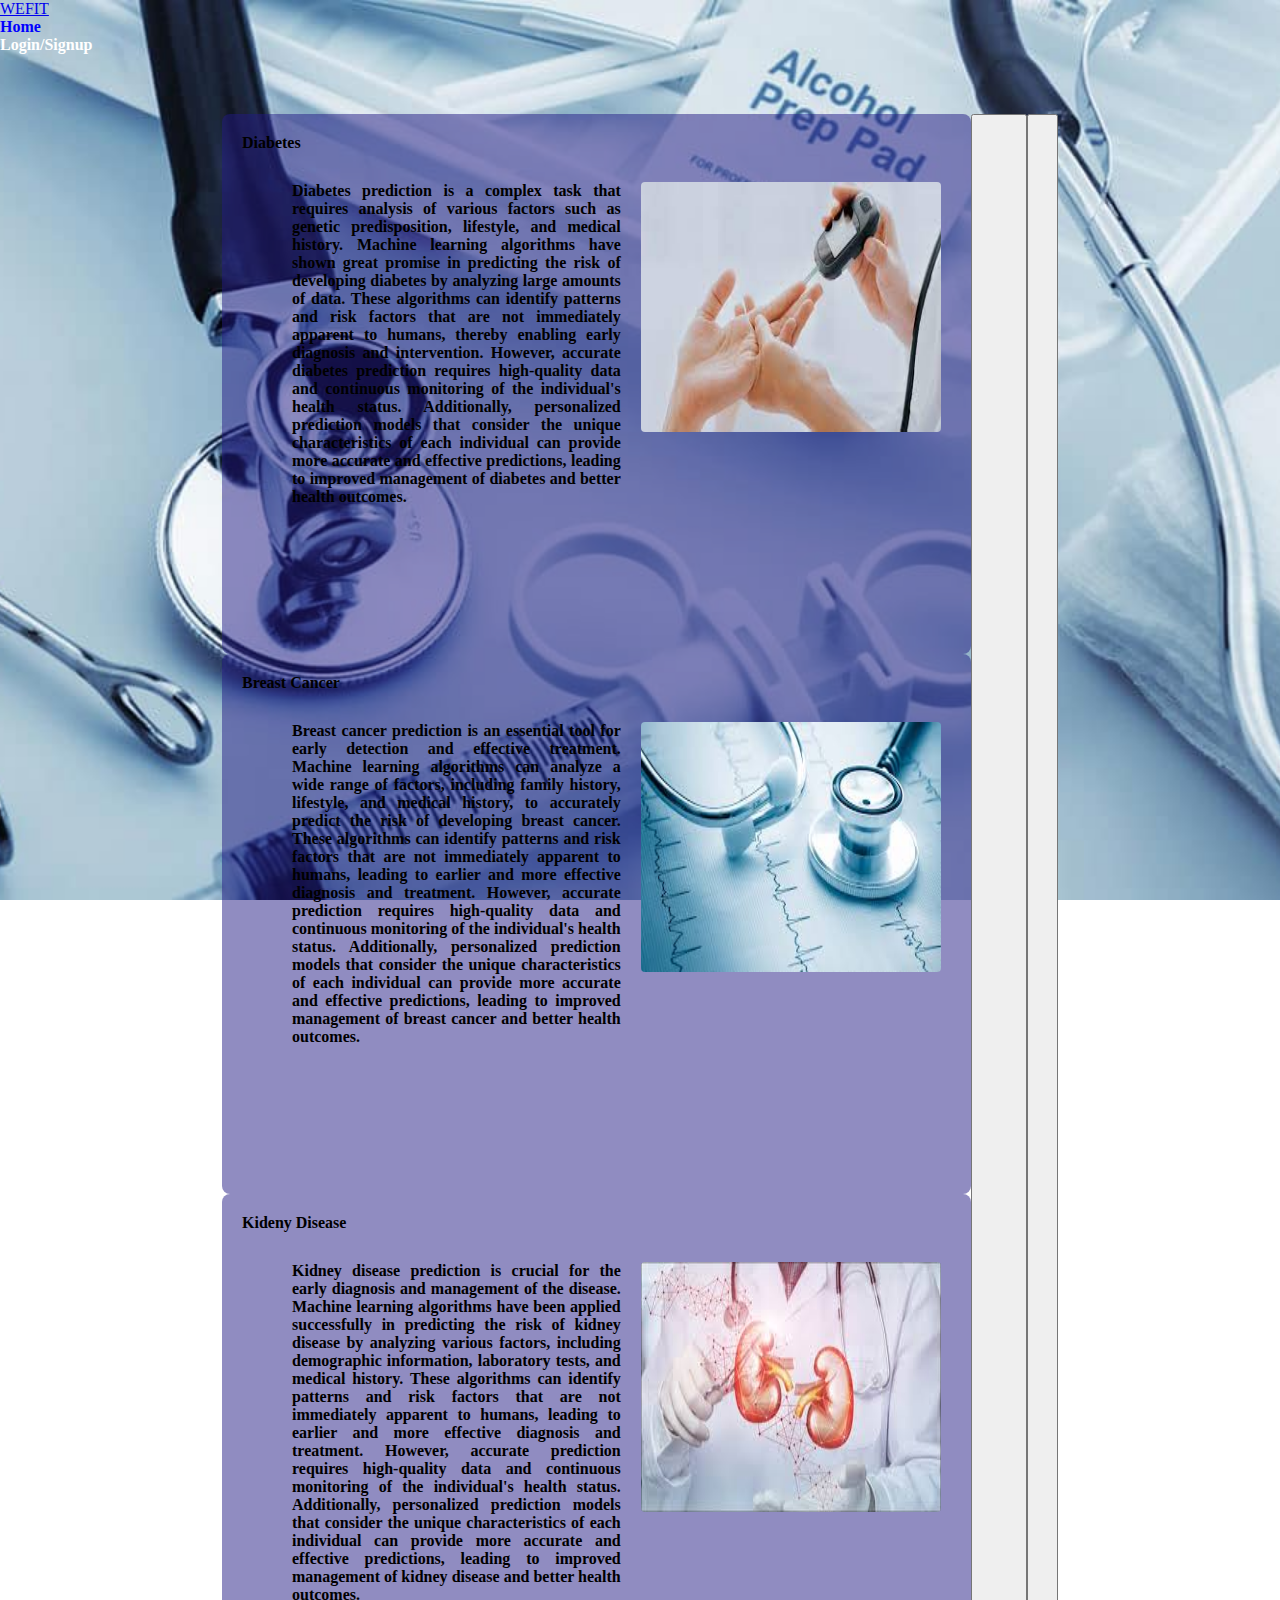
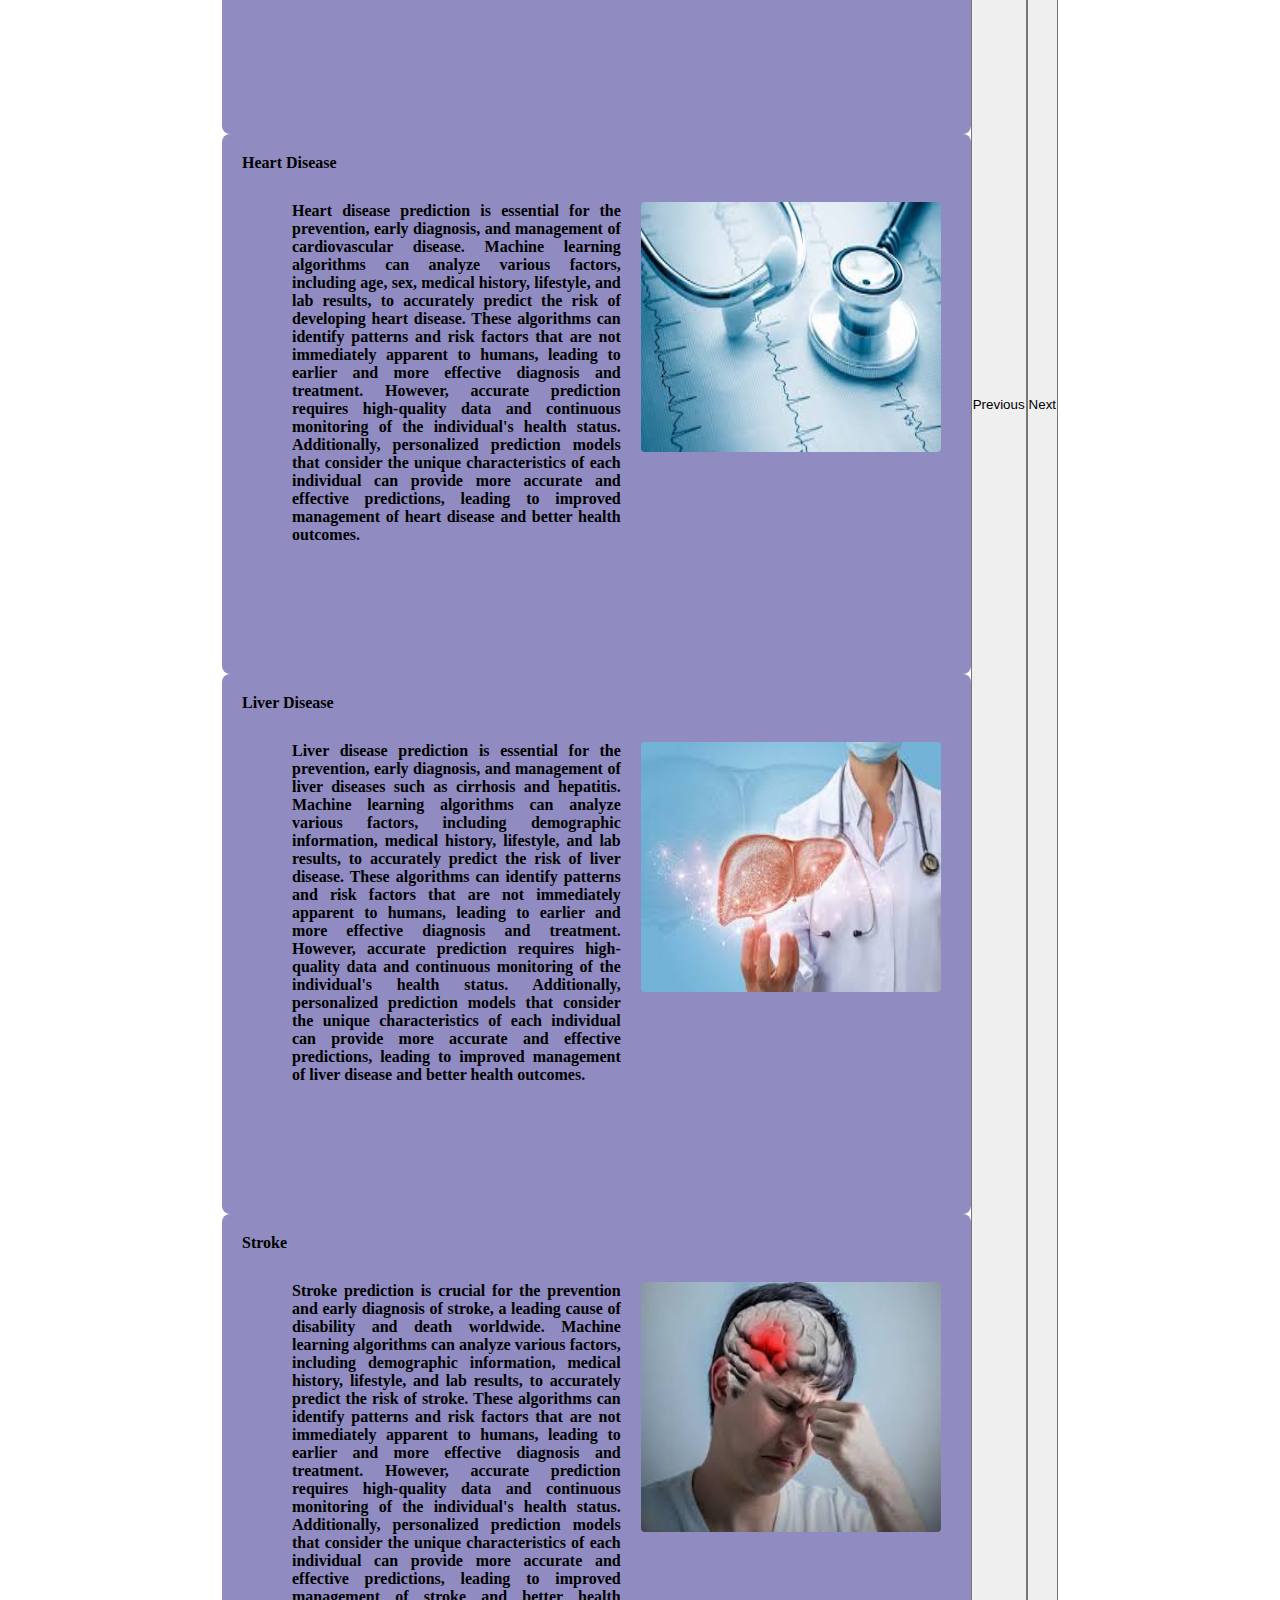
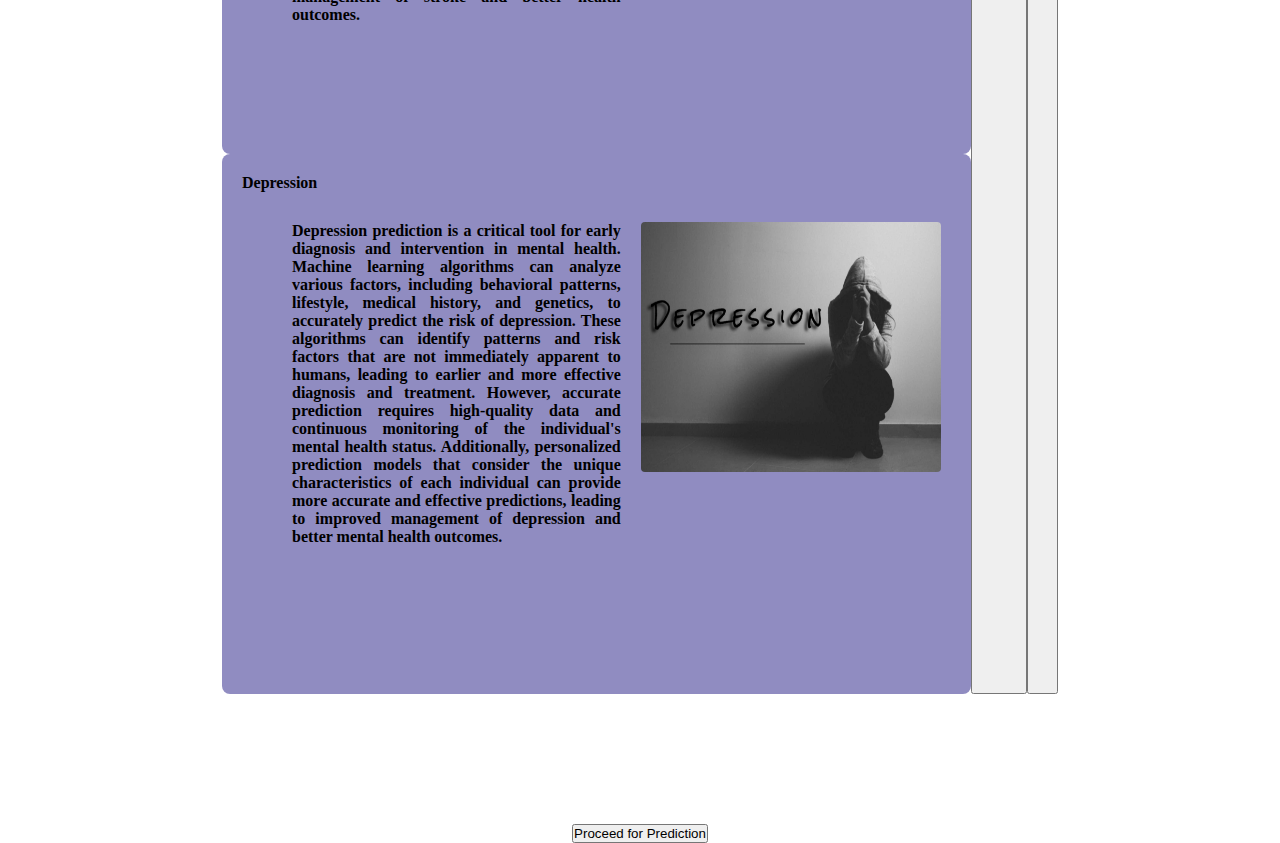
<file: Disease Prediction and Recommendation System/templates/index.html>
<!doctype html>
<html lang="en">

<head>
    <meta charset="utf-8">
    <meta name="viewport" content="width=device-width, initial-scale=1">
    <title>WEFIT</title>
    <link href="https://cdn.jsdelivr.net/npm/bootstrap@5.3.0-alpha3/dist/css/bootstrap.min.css" rel="stylesheet"
        integrity="sha384-KK94CHFLLe+nY2dmCWGMq91rCGa5gtU4mk92HdvYe+M/SXH301p5ILy+dN9+nJOZ" crossorigin="anonymous">
    <link rel="stylesheet" href="../static/style.css">
</head>

<body style="background-image: url(../static/banner.jpg); background-position: center; background-repeat: no-repeat; background-size: cover; height: 100vh;">
    <!-- header -->
    <header>
        <nav class="navbar navbar-expand-lg  fixed-top bg-black bg-opacity-25">
            <div class="container-fluid">
                <a class="navbar-brand" href="/">WEFIT</a>

                <ul class="nav justify-content-end">
                    <li class="nav-item">
                        <a class="nav-link active" aria-current="page" href="/">Home</a>
                    </li>
                    <li class="nav-item">
                        <a class="nav-link" href="/login">Login/Signup</a>
                    </li>
                </ul>
            </div>
        </nav>
    </header>

    <!-- main content -->
    <main>
        <div class="home-main-container">
            <div id="carouselExampleAutoplaying" class="carousel slide" data-bs-ride="carousel">
                <div class="carousel-inner">
                    <!-- --------Diabetes--------- -->
                    <div class="carousel-item active">
                        <div class="main-carousel">
                            <h4>Diabetes</h4>
                            <div class="carousel">
                                <p align="justify">Diabetes prediction is a complex task that requires analysis of various factors such as genetic predisposition, lifestyle, and medical history. Machine learning algorithms have shown great promise in predicting the risk of developing diabetes by analyzing large amounts of data. These algorithms can identify patterns and risk factors that are not immediately apparent to humans, thereby enabling early diagnosis and intervention. However, accurate diabetes prediction requires high-quality data and continuous monitoring of the individual's health status. Additionally, personalized prediction models that consider the unique characteristics of each individual can provide more accurate and effective predictions, leading to improved management of diabetes and better health outcomes.</p>
                                <img src="../static/diabetes.jpg" alt="">
                            </div>
                        </div>
                    </div>

                    <!-- -------------Breast Cancer --------->
                    <div class="carousel-item">
                        <div class="main-carousel">
                            <h4>Breast Cancer</h4>
                            <div class="carousel">
                                <p align="justify">Breast cancer prediction is an essential tool for early detection and effective treatment. Machine learning algorithms can analyze a wide range of factors, including family history, lifestyle, and medical history, to accurately predict the risk of developing breast cancer. These algorithms can identify patterns and risk factors that are not immediately apparent to humans, leading to earlier and more effective diagnosis and treatment. However, accurate prediction requires high-quality data and continuous monitoring of the individual's health status. Additionally, personalized prediction models that consider the unique characteristics of each individual can provide more accurate and effective predictions, leading to improved management of breast cancer and better health outcomes.</p>
                                <img src="../static/heart.jpg" alt="">
                            </div>
                        </div>
                    </div>

                    <!-- --------Kidney Disease--------- -->
                    <div class="carousel-item">
                        <div class="main-carousel">
                            <h4>Kideny Disease</h4>
                            <div class="carousel">
                                <p align="justify">Kidney disease prediction is crucial for the early diagnosis and management of the disease. Machine learning algorithms have been applied successfully in predicting the risk of kidney disease by analyzing various factors, including demographic information, laboratory tests, and medical history. These algorithms can identify patterns and risk factors that are not immediately apparent to humans, leading to earlier and more effective diagnosis and treatment. However, accurate prediction requires high-quality data and continuous monitoring of the individual's health status. Additionally, personalized prediction models that consider the unique characteristics of each individual can provide more accurate and effective predictions, leading to improved management of kidney disease and better health outcomes.</p>
                                <img src="../static/kidney.jpg" alt="">
                            </div>
                        </div>
                    </div>

                    <!-- --------Heart Disease--------- -->
                    <div class="carousel-item">
                        <div class="main-carousel">
                            <h4>Heart Disease</h4>
                            <div class="carousel">
                                <p align="justify">Heart disease prediction is essential for the prevention, early diagnosis, and management of cardiovascular disease. Machine learning algorithms can analyze various factors, including age, sex, medical history, lifestyle, and lab results, to accurately predict the risk of developing heart disease. These algorithms can identify patterns and risk factors that are not immediately apparent to humans, leading to earlier and more effective diagnosis and treatment. However, accurate prediction requires high-quality data and continuous monitoring of the individual's health status. Additionally, personalized prediction models that consider the unique characteristics of each individual can provide more accurate and effective predictions, leading to improved management of heart disease and better health outcomes.</p>
                                <img src="../static/heart.jpg" alt="">
                            </div>
                        </div>
                    </div>

                    <!-- --------Liver Disease--------- -->
                    <div class="carousel-item">
                        <div class="main-carousel">
                            <h4>Liver Disease</h4>
                            <div class="carousel">
                                <p align="justify">Liver disease prediction is essential for the prevention, early diagnosis, and management of liver diseases such as cirrhosis and hepatitis. Machine learning algorithms can analyze various factors, including demographic information, medical history, lifestyle, and lab results, to accurately predict the risk of liver disease. These algorithms can identify patterns and risk factors that are not immediately apparent to humans, leading to earlier and more effective diagnosis and treatment. However, accurate prediction requires high-quality data and continuous monitoring of the individual's health status. Additionally, personalized prediction models that consider the unique characteristics of each individual can provide more accurate and effective predictions, leading to improved management of liver disease and better health outcomes.</p>
                                <img src="../static/liver.jpg" alt="">
                            </div>
                        </div>
                    </div>

                    <!-- --------------Stroke Disease -------  -->
                    <div class="carousel-item">
                        <div class="main-carousel">
                            <h4>Stroke</h4>
                            <div class="carousel">
                                <p align="justify">Stroke prediction is crucial for the prevention and early diagnosis of stroke, a leading cause of disability and death worldwide. Machine learning algorithms can analyze various factors, including demographic information, medical history, lifestyle, and lab results, to accurately predict the risk of stroke. These algorithms can identify patterns and risk factors that are not immediately apparent to humans, leading to earlier and more effective diagnosis and treatment. However, accurate prediction requires high-quality data and continuous monitoring of the individual's health status. Additionally, personalized prediction models that consider the unique characteristics of each individual can provide more accurate and effective predictions, leading to improved management of stroke and better health outcomes.</p>
                                <img src="../static/stroke.jpg" alt="">
                            </div>
                        </div>
                    </div>

                    <!-- --------Depression--------- -->
                    <div class="carousel-item ">
                        <div class="main-carousel">
                            <h4>Depression</h4>
                            <div class="carousel">
                                <p align="justify">Depression prediction is a critical tool for early diagnosis and intervention in mental health. Machine learning algorithms can analyze various factors, including behavioral patterns, lifestyle, medical history, and genetics, to accurately predict the risk of depression. These algorithms can identify patterns and risk factors that are not immediately apparent to humans, leading to earlier and more effective diagnosis and treatment. However, accurate prediction requires high-quality data and continuous monitoring of the individual's mental health status. Additionally, personalized prediction models that consider the unique characteristics of each individual can provide more accurate and effective predictions, leading to improved management of depression and better mental health outcomes.</p>
                                <img src="../static/depression.png" alt="">
                            </div>
                        </div>
                    </div>

                </div>
                <button class="carousel-control-prev" type="button" data-bs-target="#carouselExampleAutoplaying"
                    data-bs-slide="prev">
                    <span class="carousel-control-prev-icon" aria-hidden="true"></span>
                    <span class="visually-hidden">Previous</span>
                </button>
                <button class="carousel-control-next" type="button" data-bs-target="#carouselExampleAutoplaying"
                    data-bs-slide="next">
                    <span class="carousel-control-next-icon" aria-hidden="true"></span>
                    <span class="visually-hidden">Next</span>
                </button>
            </div>
            <div style="display: flex; justify-content: center;">
                <a href="/user">
                    <button type="button" class="btn btn-outline-dark predict-btn">Proceed for Prediction</button>
                </a>
            </div>
        </div>
    </main>

    <footer>

    </footer>

    <script src="https://cdn.jsdelivr.net/npm/bootstrap@5.3.0-alpha3/dist/js/bootstrap.bundle.min.js"
        integrity="sha384-ENjdO4Dr2bkBIFxQpeoTz1HIcje39Wm4jDKdf19U8gI4ddQ3GYNS7NTKfAdVQSZe"
        crossorigin="anonymous"></script>
</body>

</html>
</file>
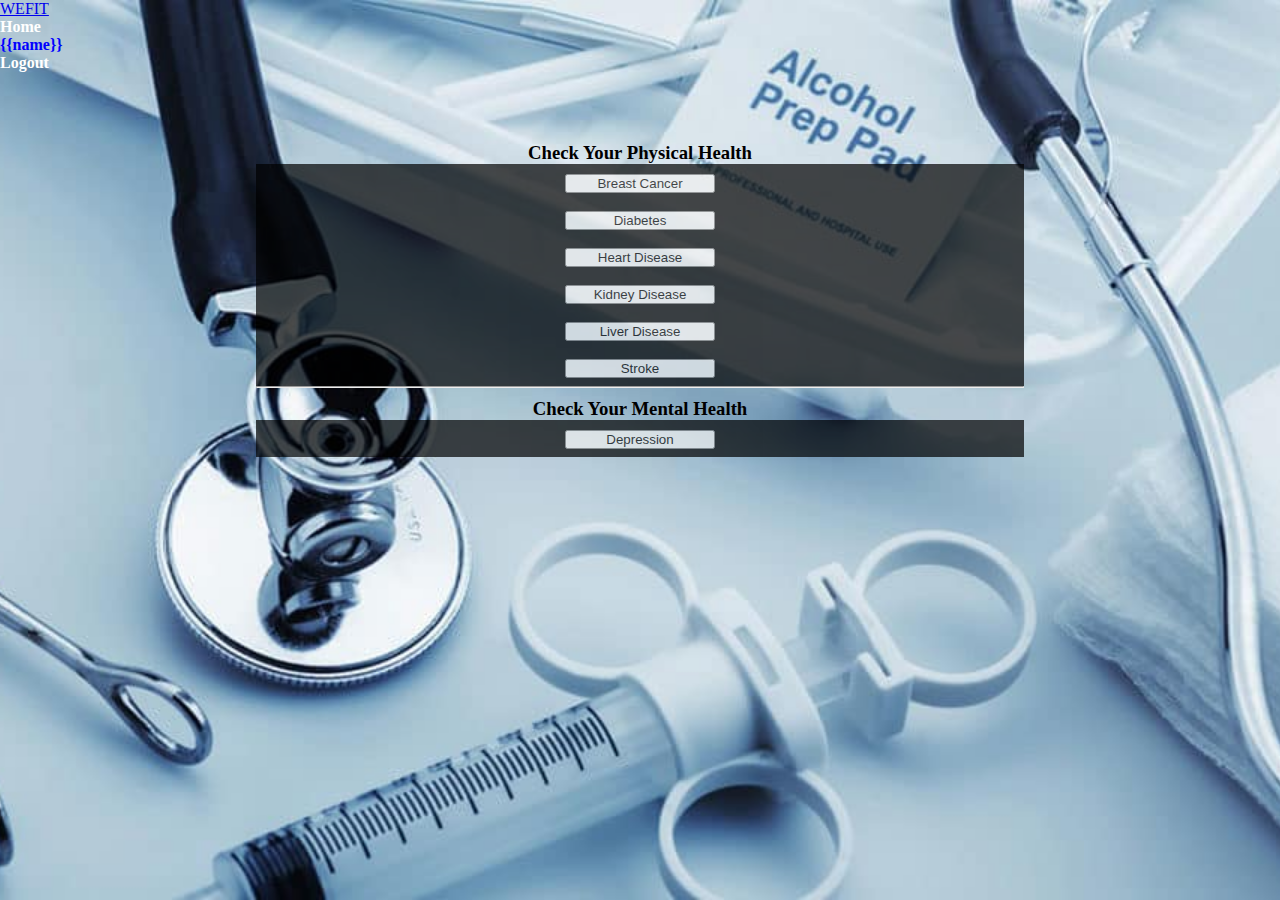
<file: Disease Prediction and Recommendation System/templates/user.html>
<!doctype html>
<html lang="en">

<head>
    <meta charset="utf-8">
    <meta name="viewport" content="width=device-width, initial-scale=1">
    <title>WEFIT</title>
    <link href="https://cdn.jsdelivr.net/npm/bootstrap@5.3.0-alpha3/dist/css/bootstrap.min.css" rel="stylesheet"
        integrity="sha384-KK94CHFLLe+nY2dmCWGMq91rCGa5gtU4mk92HdvYe+M/SXH301p5ILy+dN9+nJOZ" crossorigin="anonymous">
    <link rel="stylesheet" href="../static/style.css">
</head>

<body style="background-image: url(../static/banner.jpg); background-position: center; background-repeat: no-repeat; background-size: cover; height: 100vh;">
    <!-- header -->
    <header>
        <nav class="navbar navbar-expand-lg  fixed-top bg-black bg-opacity-25">
            <div class="container-fluid">
                <a class="navbar-brand" href="/">WEFIT</a>

                <ul class="nav justify-content-end">
                    <li class="nav-item">
                        <a class="nav-link" aria-current="page" href="/">Home</a>
                    </li>
                    <li class="nav-item">
                        <a class='nav-link active' href="">{{name}}</a>
                    </li>
                    <li class="nav-item">
                        <a class='nav-link' href="/logout">Logout</a>
                    </li>
                </ul>
            </div>
        </nav>
    </header>

    <!-- main content -->
    <main>
        <div class="main-container">
            <h3>Check Your Physical Health</h3>
            <div style="display: flex; justify-content: center; background-color: black; padding-top: 10px; opacity: 0.7;">
                <a href="/predict1">
                    <button type="button" class="btn btn-outline-primary"
                        style="width: 150px; margin-bottom: 8px;">Breast Cancer</button>
                </a>
            </div>
            <div style="display: flex; justify-content: center; background-color: black; padding-top: 10px; opacity: 0.7;">
                <a href="/predict2">
                    <button type="button" class="btn btn-outline-primary"
                        style="width: 150px; margin-bottom: 8px;">Diabetes</button>
                </a>
            </div>
            <div style="display: flex; justify-content: center; background-color: black; padding-top: 10px; opacity: 0.7;">
                <a href="/predict3">
                    <button type="button" class="btn btn-outline-primary"
                        style="width: 150px; margin-bottom: 8px;">Heart Disease</button>
                </a>
            </div>
            <div style="display: flex; justify-content: center; background-color: black; padding-top: 10px; opacity: 0.7;">
                <a href="/predict4">
                    <button type="button" class="btn btn-outline-primary"
                        style="width: 150px; margin-bottom: 8px;">Kidney Disease</button>
                </a>
            </div>
             <div style="display: flex; justify-content: center; background-color: black; padding-top: 10px; opacity: 0.7;">
                <a href="/predict5">
                    <button type="button" class="btn btn-outline-primary"
                        style="width: 150px; margin-bottom: 8px;">Liver Disease</button>
                </a>
            </div>
            
            <div style="display: flex; justify-content: center; background-color: black; padding-top: 10px; opacity: 0.7;">
                <a href="/predict6">
                    <button type="button" class="btn btn-outline-primary"
                        style="width: 150px; margin-bottom: 8px;">Stroke</button>
                </a>
            </div>

            <hr>
            <h3>Check Your Mental Health</h3>
            <!-- <div style="display: flex; justify-content: center;">
                <a href="/predict7">
                    <button type="button" class="btn btn-outline-primary"
                        style="width: 150px; margin-bottom: 8px;">Alzheimers</button>
                </a>
            </div> -->

            <div style="display: flex; justify-content: center; background-color: black; padding-top: 10px; opacity: 0.7;">
                <a href="/predict8">
                    <button type="button" class="btn btn-outline-primary"
                        style="width: 150px; margin-bottom: 8px;">Depression</button>
                </a>
            </div>

        </div>
    </main>

    <footer>

    </footer>

    <script src="https://cdn.jsdelivr.net/npm/bootstrap@5.3.0-alpha3/dist/js/bootstrap.bundle.min.js"
        integrity="sha384-ENjdO4Dr2bkBIFxQpeoTz1HIcje39Wm4jDKdf19U8gI4ddQ3GYNS7NTKfAdVQSZe"
        crossorigin="anonymous"></script>
</body>

</html>
</file>
<file: Disease Prediction and Recommendation System/static/style.css>
* {
    margin: 0;
    padding: 0;
}

.nav-link {
    display: block;
    padding: var(--bs-nav-link-padding-y) var(--bs-nav-link-padding-x);
    font-size: var(--bs-nav-link-font-size);
    font-weight: var(--bs-nav-link-font-weight);
    color: white;
    font-weight: bold;
    text-decoration: none;
    background: 0 0;
    border: 0;
    transition: color .15s ease-in-out, background-color .15s ease-in-out, border-color .15s ease-in-out;
}

.active {
    color: blue;
}


/* ----------Slides ------------- */
.home-main-container {
    width: 70%;
    margin: auto;
    margin-top: 50px;
}

.main-carousel {
    background-color: rgba(33, 26, 131, 0.5);
    border-radius: 8px;
    height: 60vh;
    /* height: auto; */
}

.carousel {
    display: flex;
    color: black;
    padding: 10px;
    margin: 20px;
    font-weight: 600;
    /* opacity: 1 !important; */
    z-index: 1;
}

.carousel h4 {
    padding-top: 20px;
    padding-left: 20px;
    color: black;
    font-weight: 700;
}

.carousel p {
    float: left;
    width: 60%;
    z-index: 1;
    margin: 0 20px 4px 40px;
}

.carousel img {
    float: right;
    width: 40%;
    height: 250px;
    width: 300px;
    border-radius: 4px;
}

.carousel button {
    z-index: 1;
}

@media screen and (max-width: 480px) {
    .home-main-container{
        margin: 0px !important;
    }

    .main-carousel {
        height: 55vh !important;
        /* margin: -70px !important; */
    }

    .carousel {
        width: 90vw;
        display: block;
        /* margin: -10px; */
        margin-bottom: 10px;
        z-index: 1;
        
    }

    .carousel h4 {
        margin: 5px 0 0 0;
        font-size: 20px;
    }

    .carousel p {
        width: 80%;
        z-index: 1;
        /* margin: 8px; */
        margin: 0px !important;
        /* margin-right: 4px !important; */
        font-size: 12px;
    }

    .carousel img {
        visibility: hidden;
        max-height: 0;
    }

    .predict-btn {
        margin-top: 20px;
    }

}

@media screen and (min-width: 768px) and (max-width: 1024px) {
    .main-carousel {
        height: 35vh !important;
    }

    main {
        margin: auto !important;
        margin-top: 40px !important;
    }

    .carousel {
        height: 20vh;
        width: 80vw;
        display: block;
        margin: -10px;
        margin-bottom: 10px;
        z-index: 1;
        height: 20vh;
    }

    .carousel p {
        width: 80%;
        margin: auto;
        margin-left: 55px;
        font-size: 16px;
    }

    .carousel img {
        display: none;
    }

    .carousel button {
        margin-top: 10px;
    }

    .predict-btn {
        margin-top: 180px;
    }
}

@media screen and (min-width: 1025px) and (max-width: 1280px) {
    .predict-btn {
        margin-top: 100px;
    }
}

/* ----------------------------------------------------------------/ */
.main-container {
    width: 60vw;
    margin: auto;
    margin-top: 70px;
}

.main-container h3 {
    /* padding: 10px; */
    margin-top: 10px;
    text-align: center;
    align-items: center;
    /* color: aliceblue; */
    font-weight: bold !important;
}


@media screen and (max-width: 480px) {
    .main-container h3 {
        padding: 20px;
        font-size: 15px;
        text-align: center;
        align-items: center;
    }
}





/* ------------------Report----------------------- */
.report {
    background-color: black;
    opacity: 0.9;
    width: 100%;
    color: white;
    margin: auto;
    /* margin-top: 40px; */
    padding-left: 20px;
    padding-right: 20px;
}

.report .container {
    display: flex;
    justify-content: space-between;
    width: 100%;
}

.report .container1 {
    width: 40%;
    padding: 4px;
}

.report .container2 {
    width: 40%;
    /* background-color: red; */
    padding: 4px;
}

.report h4{
    font-weight: 500;
}

.container3 {
    margin-top: 20px;
    display: flex;
    justify-content: space-between;
    width: 100%;
}

.container3 .exercises {
    width: 50%;
    /* background-color: red; */
    padding: 8px;
}

.container3 .exe {
    font-size: 18px;
    /* font-weight: bold; */
    margin-top: 10px;
}

.container3 .diets{
    width: 50%;
    padding-top: 8px;
    margin-left: 80px;
}
.container3 .diet {
    display: flex;
    font-size: 18px;
    margin-top: 10px;
}


@media screen and (max-width: 480px) {
    .report .container{
        display: block;
    }

    .report h4{
        font-size: 15px;
        font-weight: 600;
    }

    .container3{
        display: block;
    }

    .container3 .exercises{
        width: 100% !important;
    }

    .container3 .exe{
        font-size: 14px;
    }

    .container3 .diets{
        width: 100%;
        margin: 0px !important;
        margin-bottom: 20px !important;
    }

    .container3 .diet{
        font-size: 14px;
    }

}

@media screen and (min-width: 768px) and (max-width: 1024px) {
    .container3 .exe {
        font-size: 15px;
    }
    .container3 .diet{
        font-size: 15px;
    }
}
 

/* -----------------------login/ Signup--------------- */
.login-container, .signup-container{
    width: 40vw;
    margin: auto;
    margin-top: 20vh;
    padding: 10px;
    border-radius: 8px;
    box-shadow: 0px 0px 4px 2px;
    background-color: white;
}
@media screen and (max-width: 480px) {
    .login-container, .signup-container{
        width: 80vw;
        margin-top: 10vh;
    }
}

@media screen and (min-width: 768px) and (max-width: 1024px) {
    .login-container, .signup-container{
        width: 60vw;
        margin-top: 15vh;
    }
}
</file>
